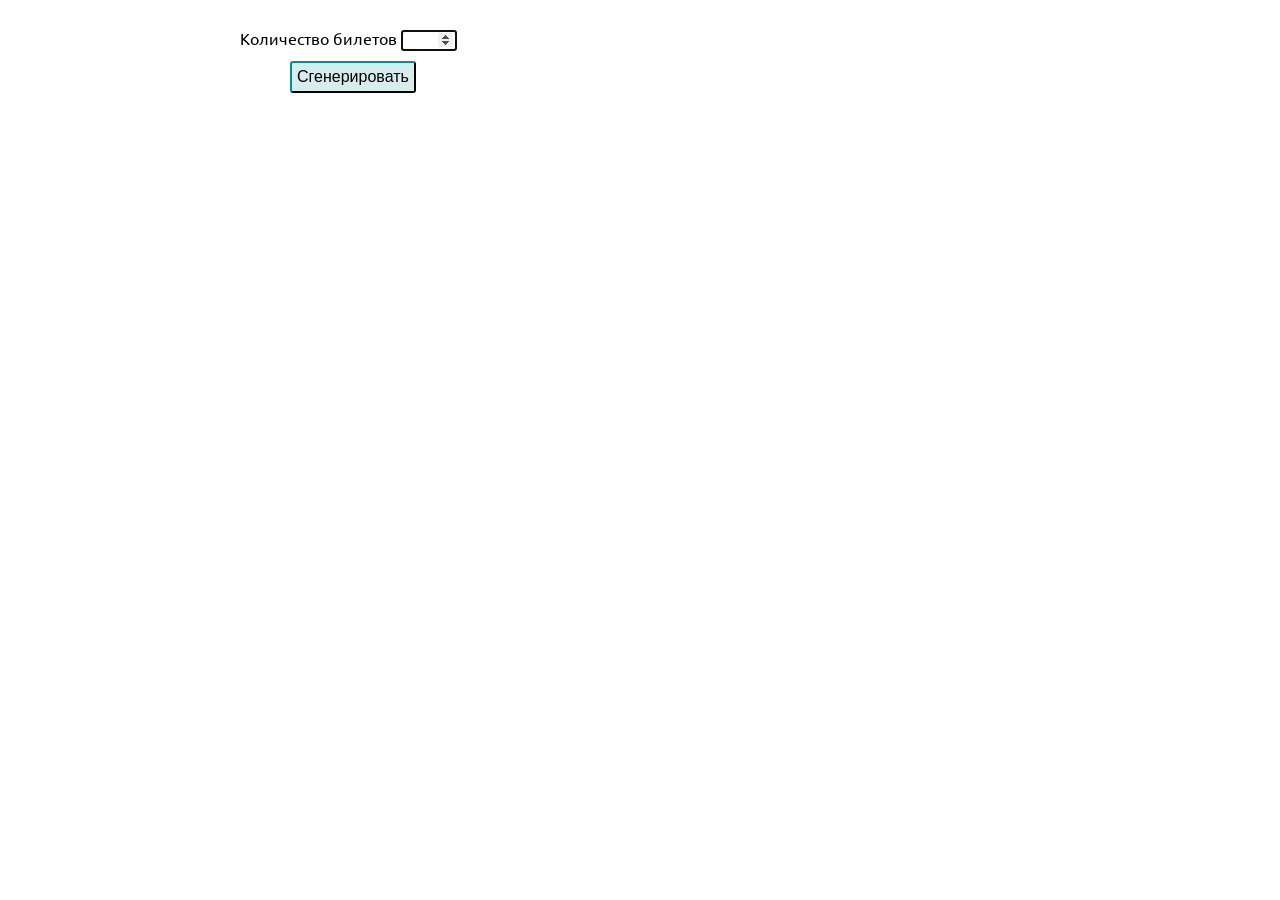
<file: index.html>
<!DOCTYPE html>
<html lang="en">
<head>
	<meta charset="UTF-8">
	<meta name="viewport" content="width=device-width, initial-scale=1.0">
	<title>Генератор лотереи</title>
	<link rel="preconnect" href="https://fonts.gstatic.com">
	<link href="https://fonts.googleapis.com/css2?family=Courgette&display=swap" rel="stylesheet">
	<link href="https://fonts.googleapis.com/css2?family=Ubuntu:ital@0;1&display=swap" rel="stylesheet">
	<link rel="stylesheet" href="css/lottery.css">
</head>
<body>
	<div class="container">
		<div class="lottery">
			<div class="lottery-generate">
				<form action="">
					<span class="lottery-title">Количество билетов</span>
					<input type="number" class="lottery-qty" autofocus min="1" max="300">
					<input type="submit" value="Сгенерировать" class="lottery-button">
				</form>
			</div>

			<div class="lottery-results"></div>
		</div>
	</div>



	<script src="js/lottery.js"></script>
</body>
</html>
</file>
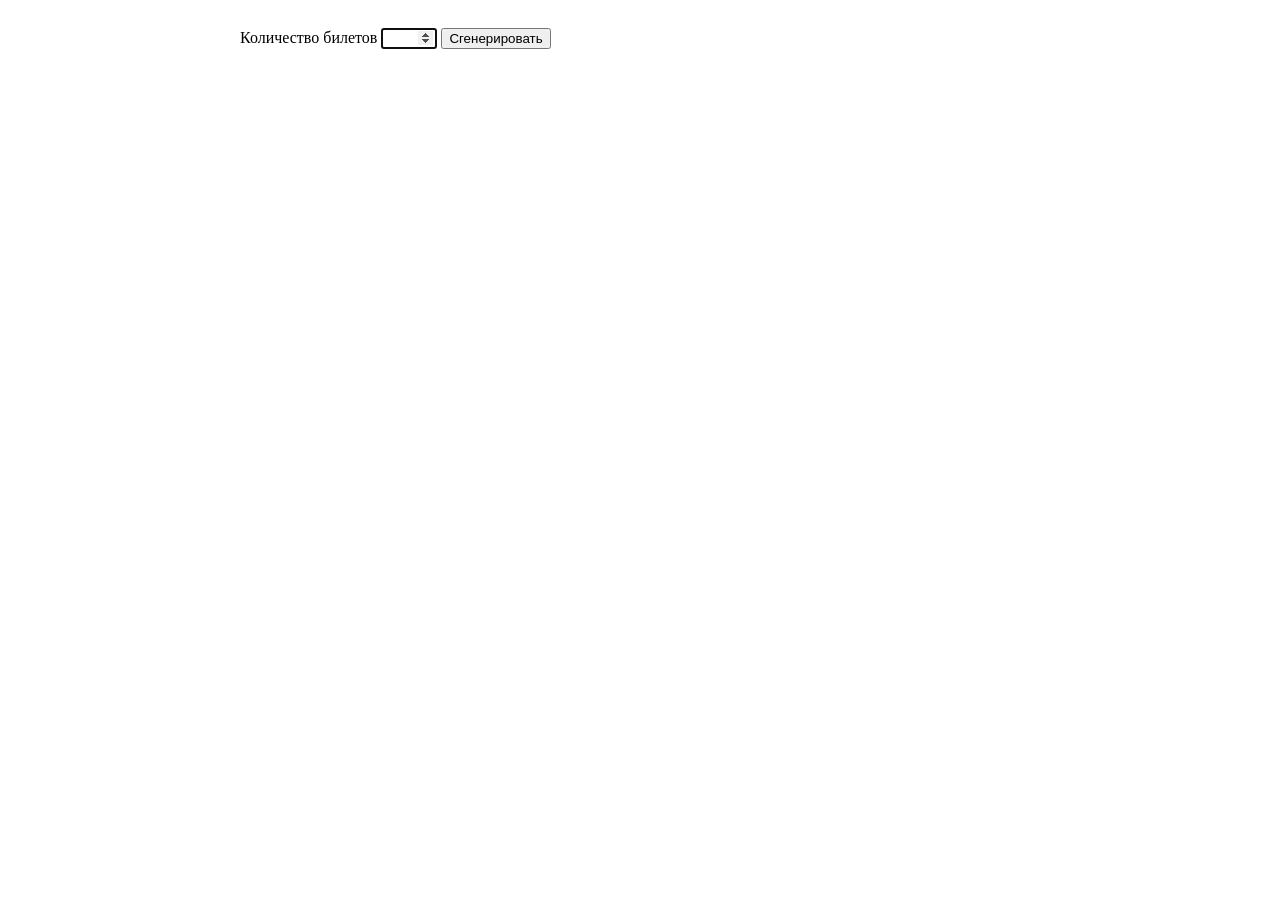
<file: lottery.html>
<!DOCTYPE html>
<html lang="en">
<head>
	<meta charset="UTF-8">
	<meta name="viewport" content="width=device-width, initial-scale=1.0">
	<title>Генератор лотереи</title>
	<link rel="preconnect" href="https://fonts.gstatic.com">
	<link href="https://fonts.googleapis.com/css2?family=Courgette&display=swap" rel="stylesheet">
	<link rel="stylesheet" href="lottery.css">
</head>
<body>
	<div class="container">
		<div class="lottery">
			<div class="lottery-generate">
				<form action="">
					<span class="lottery-title">Количество билетов</span>
					<input type="number" class="lottery-qty" autofocus min="1" max="300">
					<input type="submit" value="Сгенерировать" class="lottery-button">
				</form>
			</div>

			<div class="lottery-results"></div>
		</div>
	</div>



	<script src="lottery.js"></script>
</body>
</html>
</file>
<file: css/lottery.css>
body {
	font-family: 'Ubuntu', sans-serif;
}
.container {
	width: 800px;
	margin: 0 auto;
	/*border: 1px solid #078F94;*/
	padding: 20px;
}
.lottery {

}
.lottery-generate {

}
.lottery-title {

}
.lottery-qty {

}
.lottery-button {
	/*font-style: italic;*/
	font-size: 1em;
	background-color: #d7ecec;
	border-color: #003D3F;
	border-radius: 3px;
	padding: 5px;
	display: block;
	margin-top: 10px;
	margin-left: 50px;
}
.lottery-results {
	font-family: 'Courgette', cursive;
	font-size: 1.2em;
	display: flex;
	flex-wrap: wrap;
}
.result {
	display: flex;
	width: auto;
	max-width: 10em;
	justify-content: space-between;
	margin: 5px 20px;
}
.result.strike {
	background: linear-gradient(to bottom,  #FFF 48%,#003D3F 48%,#003D3F 52%, #fff 52%, #fff 100%);
}
.result-count {
	color: #830101;
	font-family: 'Arial', sans-serif;
	font-size: 0.8em;
	text-align: right;
	vertical-align: bottom;
	line-height: 1.7em;
	display: inline-block;
	width: 1.2em;
	margin-right: 10px;
}
.result-number {
	width: 1.3em;
	text-align: center;
}
</file>
<file: lottery.css>
body {

}
.container {
	width: 800px;
	margin: 0 auto;
	/*border: 1px solid #078F94;*/
	padding: 20px;
}
.lottery {

}
.lottery-generate {

}
.lottery-title {

}
.lottery-qty {

}
.lottery-button {

}
.lottery-results {
	font-family: 'Courgette', cursive;
	font-size: 1.2em;
	display: flex;
	flex-wrap: wrap;
}
.result {
	display: flex;
	width: auto;
	max-width: 10em;
	justify-content: space-between;
	margin: 5px 20px;
}
.result.strike {
	background: linear-gradient(to bottom,  #FFF 48%,#003D3F 48%,#003D3F 52%, #fff 52%, #fff 100%);
}
.result-count {
	color: #830101;
	font-family: 'Arial', sans-serif;
	font-size: 0.8em;
	text-align: right;
	vertical-align: bottom;
	line-height: 1.7em;
	display: inline-block;
	width: 1.2em;
	margin-right: 10px;
}
.result-number {
	width: 1.3em;
	text-align: center;
}
</file>
